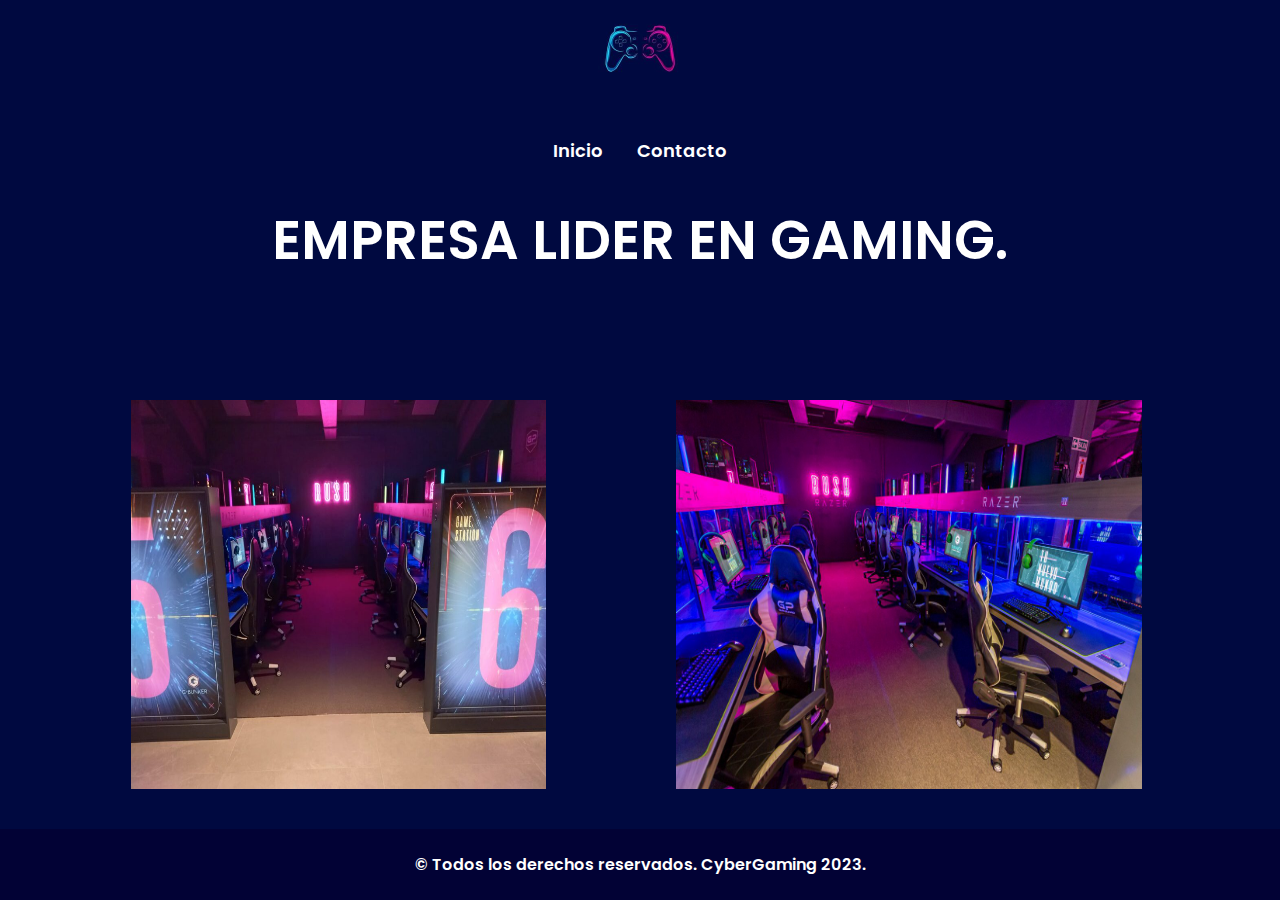
<file: index.html>
<!DOCTYPE html>
<html lang="en">
<head>
    <meta charset="UTF-8">
    <meta name="viewport" content="width=device-width, initial-scale=1.0">
    <link rel="stylesheet" href="./css/style.css">
    <title>CyberGaming</title>
</head>
<body>
    <div id="container">
        <header>
            <img src="./assets/images/joystick.jpg" alt="Logo">
            <nav id="nav1">
                <a href="index.html">Inicio</a>
                <a href="./pages/contacto.html">Contacto</a>
            </nav>
        </header>

        <article>
            <div class="centrado">
            <h1>Empresa lider en gaming.</h1>
            </div>
        </article>

        <aside>
            <div class="image-container">
                <img src="assets/images/pc.jpg" alt="Cyber Gaming">
            </div>
            <div class="image-container">
                <img src="assets/images/cyber.jpg" alt="cyber imagen 2">
            </div>
        </aside>

        <footer>&copy; Todos los derechos reservados. CyberGaming 2023.</footer>

    </div>
</body>
</html>
</file>
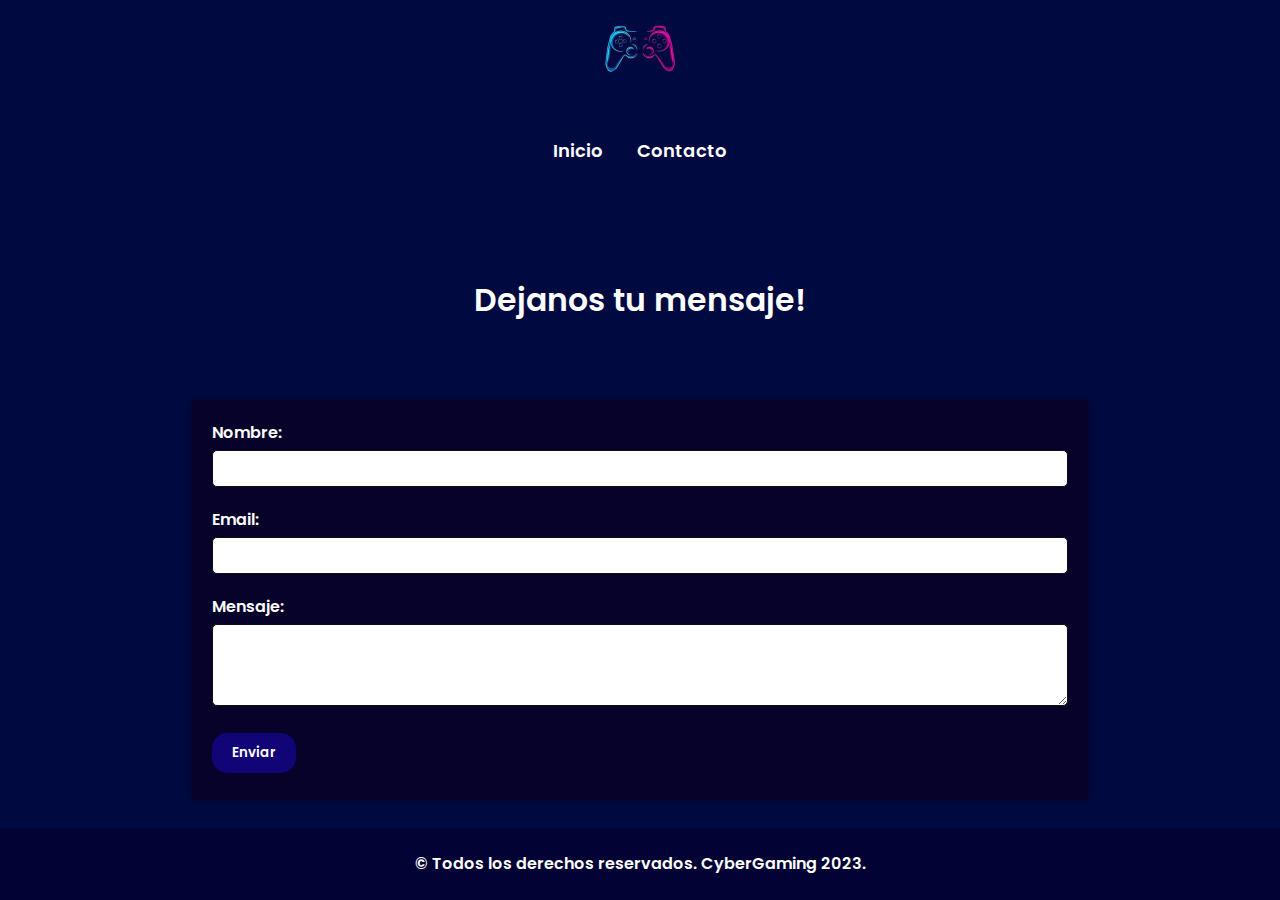
<file: pages/contacto.html>
<!DOCTYPE html>
<html lang="en">
<head>
    <meta charset="UTF-8">
    <meta name="viewport" content="width=device-width, initial-scale=1.0">
    <link rel="stylesheet" href="../css/style.css">
    <title>CyberGaming</title>
</head>
<body>

    <div id="container">
        <header>
            <img src="../assets/images/joystick.jpg" alt="Logo">
            <nav id="nav1">
                <a href="../index.html">Inicio</a>
                <a href="contacto.html">Contacto</a>
            </nav>
        </header>

        <article>
            <h2>Dejanos tu mensaje!</h2>

        </article>


        <aside>
            <form class="contact-form">
                <div class="form-group">
                    <label for="name">Nombre:</label>
                    <input type="text" id="name" name="name" required>
                </div>
                <div class="form-group">
                    <label for="email">Email:</label>
                    <input type="email" id="email" name="email" required>
                </div>
                <div class="form-group">
                    <label for="message">Mensaje:</label>
                    <textarea id="message" name="message" rows="4" required></textarea>
                </div>
                <div class="form-group">
                    <button class="buttonForm" type="submit">Enviar</button>
                </div>
            </form>
        </aside>




        <footer>&copy; Todos los derechos reservados. CyberGaming 2023.</footer>

    </div>
    
</body>
</html>
</file>
<file: css/style.css>
* {
    padding: 0;
    margin: 0;
    box-sizing: border-box;
}

@font-face {
    font-family: 'Poppins';
    src: url("../assets/fonts/Poppins-SemiBold.ttf")
}

body {
    background-color: #000940;
    font-family: 'Poppins', sans-serif;
    display: flex;
    flex-direction: column;
    min-height: 100vh; 
}

h2 {
    display: flex;
    align-items: center;
    justify-content: center;
    text-align: center;
    color: white;
    font-size: 3.5vh;
}

h1 {
    font-size: 6vh;
    color: white;
    text-align: center;
    justify-content: center;
    text-transform: uppercase;
}

.centrado{
    display: flex;
    justify-content: center;
    height: 100%; 
}

#container {
    display: grid;
    grid-template-columns: 100%;
    grid-template-rows: 200px 200px;
    grid-template-areas:
        "header"
        "texto"
        "imagen"
        "footer";
    flex-grow: 1; 
}

article{
    grid-area: texto;
    display: flex;
    justify-content: center;
    align-items: center;
}

p {
    color: white;
    font-size: 1.5vh;
}

nav {
    text-decoration: none;
}

footer {
    display: flex;
    align-items: center;
    justify-content: center;
    text-align: center;
    background-color: #020235;
    color: white;
    padding: 10px 0;
    flex-shrink: 0;
}


header {
    display: grid;
    grid-area: header;
    text-decoration: none;
    grid-template-columns: 50% 50%;
    grid-template-rows: 1fr 1fr;
    grid-template-areas:
        "logo logo"
        "nav1 nav1";
    justify-items: center;
    align-items: center;
}

#nav1 {
    grid-area: nav1;
}


#nav1 a {
    text-decoration: none; 
    color: #fff;
    font-size: 18px;
    margin: 0 15px; 
    transition: color 0.3s;
}

#nav1 a:hover {
    color: rgb(28, 122, 230);
}

.boton {
    padding: 10px 20px;
    border-radius: 15px;
    font-family: 'Poppins', sans-serif;
    color: white;
    border: none;
    background-color: rgb(28, 122, 230);
}

header img {
    width: 100px;
    grid-area: logo;
}

aside {
    grid-area: imagen;
    display: flex;
    flex-direction: row; 
    justify-content: center; 
    gap: 20px; 
}


aside img {
    width: 45%;
    max-width: 100%;
    margin-bottom: 20px;
}


.image-container {
    display: flex;
    justify-content: center; 
    margin-bottom: 20px;
    gap: 10px
}


.image-container img {
    width: 80%; 
    max-width: 100%;
    gap: 10px;
}



/* Forms */

.contact-form {
    grid-area: form;
    background-color: #06022a; 
    padding: 20px;
    border-radius: 5px;
    box-shadow: 0 0 5px rgba(0, 0, 0, 0.3);
    width: 70%; 
    height: 400px; 
    margin: 0 auto; 
}

.form-group {
    margin-bottom: 20px;
}

.form-group label {
    color: white;
    display: block;
    margin-bottom: 5px;
    font-weight: bold;
}

.form-group input,
.form-group textarea {

    color: rgb(0, 0, 0);
    width: 100%;
    padding: 10px;
    border: 1px solid #100f0f;
    border-radius: 5px;
}

.form-group textarea {
    resize: vertical;
}

.buttonForm{
    padding: 10px 20px;
    border-radius: 15px;
    font-family: 'Poppins', sans-serif;
    color: white;
    border: none;
    background-color: rgb(16, 4, 118);
}



/* Media querys */

@media screen and (min-width: 768px) {
    .contact-form {
        width: 70%; 
    }
}


@media screen and (max-width: 768px) {
    aside {
        flex-direction: column; 
        align-items: center; 
    }

    h1 {
        font-size: 4vh;
    }


    aside img {
        width: 95%; 
        margin-bottom: 10px; 
    }
}
</file>
